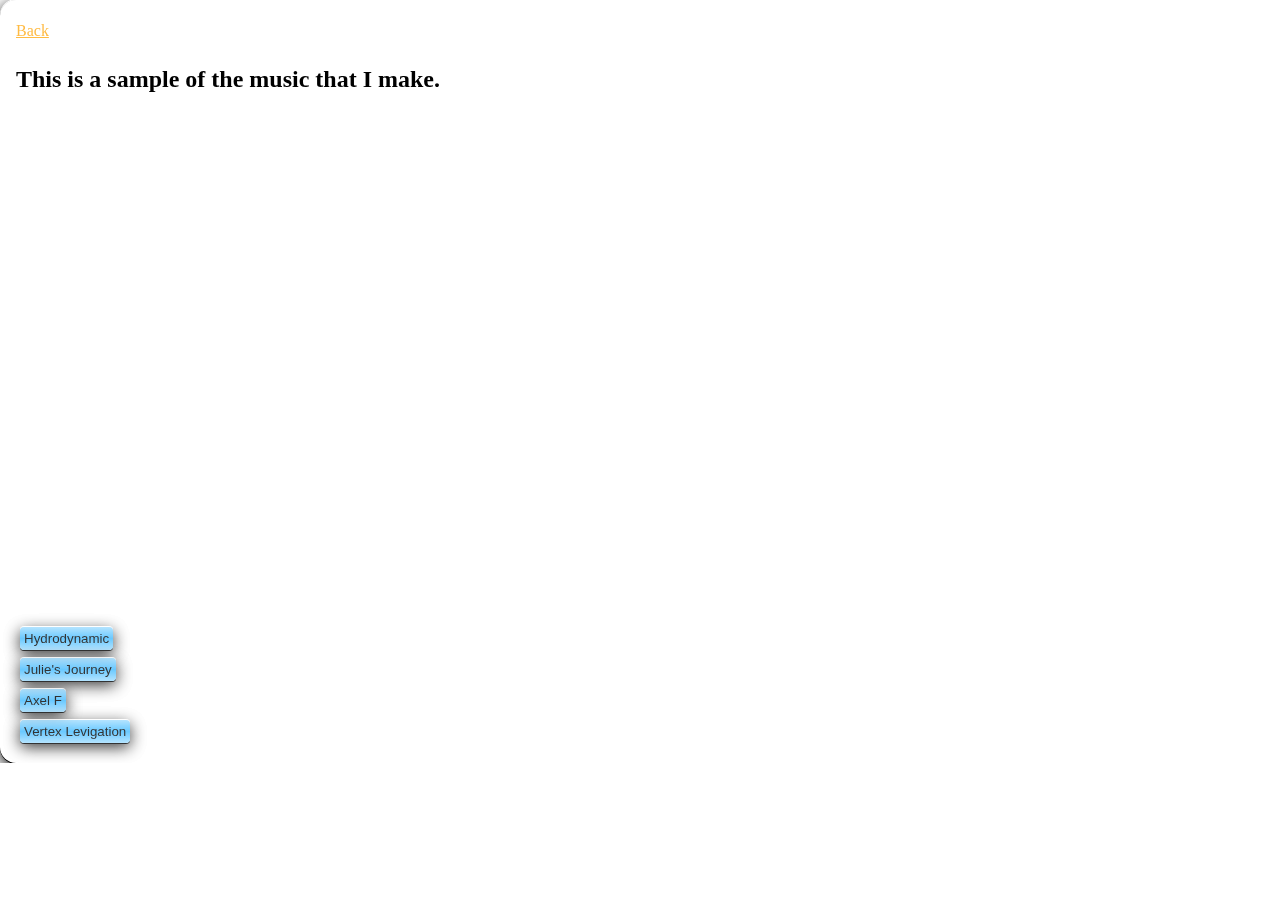
<file: music.html>
<!DOCTYPE html>
<html>

<head>
	<link rel="stylesheet" href="css/aero.css">
	<style>
		button {
			width: max-content;
			padding: 4px;
			margin: 4px;
		}
	</style>
</head>

<body>

	<main class="glass window">
		<a href="./">Back</a>
		<h2>This is a sample of the music that I make.</h2>

		<div id="player_div">
			<iframe id="player"  style="width: 100%; padding: 0;"></iframe>
		</div>

		<button type="button" class="button" onclick="load_song(`https://jummb.us/player/#song=[base64]`)">Hydrodynamic</button>
		<button type="button" class="button" onclick="load_song(`https://jummb.us/player/#song=j6N0hJulie's%[base64]`)">Julie's Journey</button>
		<button type="button" class="button" onclick="load_song(`https://jummb.us/player/#song=j5N08Axel%[base64]`)">Axel F</button>
		<button type="button" class="button" onclick="load_song(`https://www.beepbox.co/player/#song=[base64]`)">Vertex Levigation</button>

		<script type="text/javascript">
			const frame_pos = document.getElementById('player_div');
			var frame = document.getElementById('player');

			function load_song(url) {
				frame.remove();
				frame = document.createElement('iframe');
				frame.src = url;
				frame.title = 'song player';
				frame.style.width = '100%';
				frame.style.padding = 0;
				frame_pos.appendChild(frame);
				frame.focus();
			}
		</script>
	</main>
</body>

</html>
</file>
<file: css/aero.css>
/* aiming for skeuomorphism, and frutiger aero */

html {
	min-height: 100%;
	font-family: "Istok Web";
	background: var(--background);
	background-repeat: no-repeat;
	background-size: cover;
	scroll-behavior: smooth;
	font-size: 16px;
	line-height: 29px;
	max-width: 100%;
    overflow-x: hidden;
}

body {
	display: flex;
	flex-direction: column;
	width: 100%;
	min-height: 100%;
	margin: 0;
	max-width: 100%;
    overflow-x: hidden;
}

:root {
	--main: #44bbff;
	--background: url("https://msdesign.blob.core.windows.net/wallpapers/Microsoft_Nostalgic_Windows_Wallpaper_4k.jpg");
	--highlight: #ffffff;
	--shadow: #000000;
	--accent: #ffbb44;

	/* the white and black window border, as stolen from windows aero: (https://upload.wikimedia.org/wikipedia/en/d/df/Aero_Example.png) */
	--highlight-border: 0px -1px 0px var(--highlight), 0px 1px 0px var(--shadow);
}

section:target > * {
	scroll-margin-top: 52px;
}

/* REFERENCE
anisotropic gradient: conic-gradient(rgba(26, 26, 26, 0.555),white,rgba(26, 26, 26, 0.555),white,rgba(26, 26, 26, 0.555));
*/

/* style */

.glass {
	backdrop-filter: blur(4px);
	background-color: #ffffff44;
}

.window {
	box-shadow: var(--highlight-border), var(--shadow) 0px 4px 16px;
	padding: 16px;
	border-radius: 16px;
}

.button {
	border: none;
	background: linear-gradient(180deg, var(--highlight) -50%, var(--main) 50%, var(--highlight) 150%);
	border-radius: 4px;
	box-shadow: var(--highlight-border), 0px 4px 16px var(--shadow);
	opacity: 0.8;
	cursor: pointer;
	color: var(--shadow) !important;
}

nav a {
	font-family: "Istok Web";
	padding: 4px 8px;
	text-decoration: none;
	font-size: 14px;
	/* width: 100%; */
}

.button:hover,.button:focus {
	outline: 1px solid var(--highlight);
	outline-offset: 0px;
	box-shadow: 0px -1px 0px var(--highlight), 0px 0px 8px var(--main);
	filter: brightness(1.2);
}

.button:active {
	outline: none;
	box-shadow: 0px 1px 0px var(--highlight), 0px 4px 8px var(--shadow);
	filter: brightness(0.8);
}

main a {
	color: var(--accent);
}

main a:hover, main a:focus {
	outline: none;
	color: var(--highlight);
	text-shadow: var(--accent) 0px 0px 8px;
}

#projects-container::-webkit-scrollbar {
	height: 16px;
}

#projects-container::-webkit-scrollbar-track {
	backdrop-filter: blur(2px);
	border-radius: 8px;
	background: #00000044;
	box-shadow: inset 0px -1px 1px var(--highlight), inset 0px 1px 1px var(--shadow);
}

#projects-container::-webkit-scrollbar-thumb {
	border-radius: 8px;
	background: linear-gradient(2deg, var(--highlight) -50%, var(--accent) 50%, var(--highlight) 150%);
	box-shadow: inset 0px 1px 1px var(--highlight), inset 0px -1px 1px var(--shadow);
}

#projects-container::-webkit-scrollbar-button:single-button {
	border-radius: 8px;
	box-shadow: 0px -1px 0px var(--highlight), 0px 1px 0px var(--shadow);
	background: conic-gradient(rgba(26, 26, 26, 0.555),white,rgba(26, 26, 26, 0.555),white,rgba(26, 26, 26, 0.555));
}

/* layout */

main {
	display: flex;
	flex-direction: column;
	width: 100%;
}

header {
	z-index: 100000000;
	top: 0;
	position: sticky;
	display: flex;
	justify-content: space-between;
	background: #ffffff44;
	backdrop-filter: blur(4px);
	box-shadow: var(--highlight-border), var(--shadow) 0px 4px 16px;
	padding: 8px;
}

header a.headerlogo {
	font-size: 24px;
	color: #fff;
	text-shadow: var(--shadow) 0px 4px 16px;
	height: min-content;
	margin: auto 0;
	text-decoration: none;
}

nav {
	display: flex;
	justify-content: space-evenly;
	gap: 8px;
	flex-wrap: wrap;
}

header input {
	display: none;
}

header label.button {
	display: none;
	font-family: "Istok Web";
	width: 32px;
	height: 32px;
	text-align: center;
	align-items: center;
}

section {
	padding: 16px 0px;
	max-width: calc(100%);
	width: calc(850px - 32px);
	margin: 0 auto;
}

section#projects {
	width: calc(100% - 32px);
}
	
	
#projects-container {
	display: flex;
	flex-direction: row;
	justify-content: flex-start;
	width: calc(100% - 192px);
	gap: 80px;
	padding: 48px 96px;
	overflow-x: scroll;
	scroll-behavior: smooth;
	touch-action: pan-x;
}

#projects-container .container {
	transition: 0.2s;
	flex-grow: 1;
	perspective: 1000px;
	display: flex;
	justify-content: center;
}

#projects-container .container:hover {
	margin-top: -25px;
	flex-grow: 1;
}

#projects-container .container .project {
	transition: 0.2s;
	width: 216px;
	height: 216px;
	margin-right: -108px;
	margin-left: -108px;
	cursor: pointer;
	transform: rotateY(60deg);
	background: #cad6ec;
	border-radius: 50% 50% 16px 16px;
	background-position: 54px 92px;
	background-size: 108px;
	background-repeat: no-repeat;
}

#projects-container .container .project div {
	background-image: url('/img/floppy-disk.png');
	height: 100%;
	background-size: cover;
	filter: drop-shadow(var(--highlight) -1px -1px 0px) drop-shadow(var(--shadow) 1px 1px 0px) drop-shadow(var(--shadow) 0px 8px 16px);
}

#projects-container .container:hover .project {
	transform: rotateY(30deg);
}

section#skills ul {
	display: flex;
	flex-direction: row;
	width: 100%;
	justify-content: center;
	padding: 0;
	flex-wrap: wrap;
	gap: 16px;
}

section#skills li {
	display: flex;
	flex-direction: column;
	border-radius: 8px;
	background-color: #ffffff44;
	padding: 8px;
}

section#skills img {
	width: 48px;
	margin: auto;
}

iframe {
	width: 100%;
	border: none;
	height: 500px;
}

/* sidebar if on mobile */
@media only screen and (max-width: 836px) {
	nav {
		flex-direction: column;
		position: absolute;
		right: -256px;
		top: 40px;
		backdrop-filter: blur(4px);
		background-color: #ffffff44;
		box-shadow: var(--highlight-border), var(--shadow) 0px 4px 16px;
		padding: 8px;
		border-radius: 12px;
		transition: 0.2s;
	}
	header input:checked ~ nav {
		right: 8px;
	}
	header label.button {
		display: block;
	}
}
</file>
